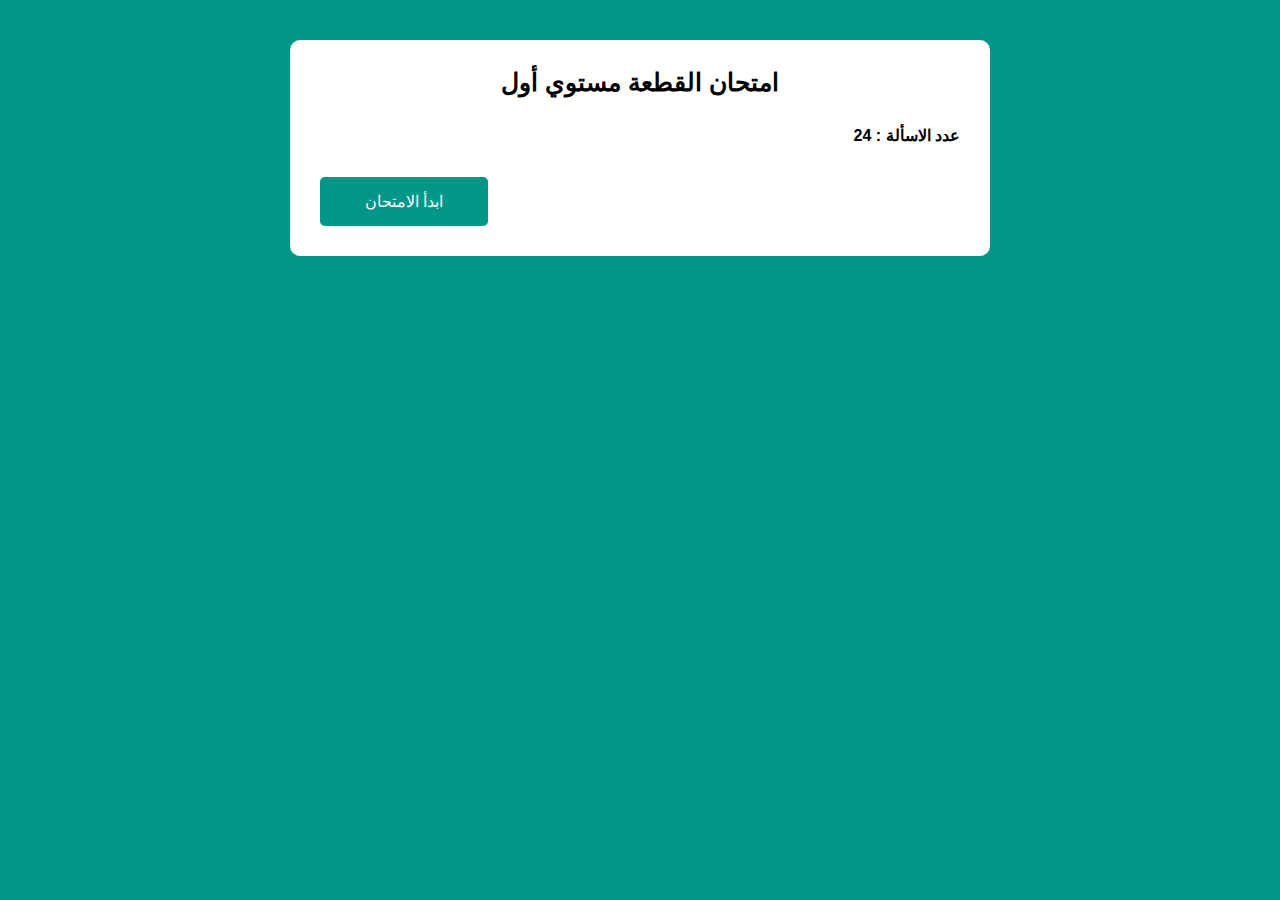
<file: quiz3.html>
<!DOCTYPE html>
<html >
  <head>
    <meta name="viewport" content="width=device-width, initial-scale=1.0" />
    <title>Quiz App</title>
    <link rel="stylesheet" href="quiz3.css" />
  </head>
  <body>
    <div class="home-box custom-box ">
      <h3>امتحان القطعة مستوي أول</h3>
      <p><span class="total-question"></span>&nbsp;:&nbsp;عدد الاسألة</p>
      <button type="button" class="btn" onclick="startQuzi()">ابدأ الامتحان</button>
    </div>

    <div class="quiz-box custom-box hide">
      <div class="question-number">
      </div>

      <div class="question-text">
      </div>

      <div class="option-container">
      
      </div>

      <div class="next-question-btn">
        <button type="button" class="btn" onclick="next()">التالي</button>
      </div>
      <div class="answers-indicator">
     
      </div>
    </div>
    <div class="result-box custom-box hide">
      <h1>النتيجة النهائية
      </h1>
      <table>
        <tr>
            <td><span class="total-question"></span></td>
          <td>عدد الأسألة</td>
          
        </tr>
        <tr>
            <td><span class="total-attempt"></span></td>
            <td>عدد الأسألة التي تم الاجابة عليها</td>
    
        </tr>
         <tr>
            <td><span class="total-correct"></span></td>
            <td>عدد الأجابة الصحيحة</td>
        </tr>
        <tr>
            <td><span class="total-wrong"></span></td>
            <td>عدد الأجابة الخطأ</td>
        </tr>
        <tr>
            <td><span class="percentage"><span></td>
                <td>النسبة المئوية</td>
        </tr>
        <tr>
            <td><span class="total-score"></span></td>
            <td>عدد أجاباتك النهائية</td>
        </tr>
      </table>
      <button type="button" class="btn" onclick="tryAgainQuiz()">جرب مره اخري</button>
      <button type="button" class="btn" ><a href="home.html">الرجوع الي الرئسية</a></button>

    </div>
  </body>
  <script src="quiz3.js"></script>
  <script src="app.js"></script>
</html>
</file>
<file: quiz3.css>
body{
    margin: 0;
    font-size: 16px;
    background: #009688;
    font-family: 'Poppins', sans-serif;
    font-weight: 400;
}

*{
    box-sizing: border-box;
    margin: 0;
    padding: 0;
    outline: none;
}
.custom-box{
 max-width: 700px;
 background: white;
 margin: 40px auto;
 padding: 30px;
 border-radius: 10px;
 animation: fadeInRidht 1s ease;
}
@keyframes fadeInRidht{
    0%{
        transform: translateX(40px);
        opacity: 0;
    }
    100%{
        transform: translateX(0px);
        opacity: 1;
    }
}
.custom-box::before,
.custom-box::after{
    content: '';
    clear: both;
    display: table;
}
.custom-box.hide{
    display: none;
}
.home-box h3{
 font-size: 25px;
 color: #000000;
font-weight: bold;
margin-bottom: 30px;
line-height: 25px;
text-align: center;
}

.home-box p{
    font-size: 16px;
    margin-bottom: 10px;
    line-height: 22px;
    color: #000;
    font-weight: bold;
    text-align: right;
    
}
.home-box p span{
    font-weight: bold;
}
.home-box .btn{
    margin-top: 20px;
}
.btn{
    padding: 15px 45px;
    background: #009688;
    color: white;
    border: none;
    border-radius: 5px;
    font-family: 'Poppins', sans-serif;
    font-size: 16px;
    cursor: pointer;
    display: inline-block;
    text-decoration: none;
}

.btn a{
    text-decoration: none;
    color: white;
}

.quiz-box .question-number,
.quiz-box .question-text,
.quiz-box .option-container,
.quiz-box .next-question-btn,
.quiz-box .answers-indicator{
width: 100%;
float: left;
}
.quiz-box .question-number{
    font-size: 18px;
    color: #009688;
    font-weight: 600;
    border-bottom: 1px solid #cccccc;
    padding-bottom:10px ;
    line-height: 25px;
    text-align: end;
}
.quiz-box .question-text{
    font-size: 22px;
    color: #000000;
    line-height: 28px;
    font-weight: 400;
    padding: 20px 0;
    margin: 0;
    text-align: right;
}
.quiz-box .option-container .option{
    background: #cccccc;
    padding:13px 15px;
    font-size: 16px;
    line-height: 22px;
    color: #000000;
    border-radius: 5px;
    margin-bottom: 10px;
    cursor: pointer;
    text-transform: capitalize;
    opacity: 0;
    animation: fadeIn 0.5s ease forwards;
    position: relative;
    overflow: hidden;
    text-align: right;
}
.quiz-box .option-container .option.already-answered{
    pointer-events: none;
}
@keyframes fadeIn{
    0%{
        opacity: 0;
    }
    100%{
        opacity: 1;
    }
}
.quiz-box .btn{
    margin: 15px 0;
}
.quiz-box .option-container .option.correct::before{
content: '';
position: absolute;
left: 0;
top: 0;
height: 100%;
width: 100%;
background: green;
z-index: -1;
animation: slideInleft 0.5s ease forwards;
}
@keyframes slideInleft{
    0%{
        transform: translateX(-100%);
    }
    100%{
        transform: translateX(0%);

    }
}
.quiz-box .option-container .option.wrong::before{
    content: '';
    position: absolute;
    left: 0;
    top: 0;
    height: 100%;
    width: 100%;
    background: red;
    z-index: -1;
    animation: slideInleft 0.5s ease forwards;
    }
.quiz-box .option-container .option.wrong
{
    color: white;
}
.quiz-box .option-container .option.correct{
    color: white;
}
.quiz-box .answers-indicator{
    border-top: 1px solid #cccccc;
}
.quiz-box .answers-indicator div{
    height: 40px;
    width: 40px;
    display: inline-block;
    background: #cccccc;
    border-radius: 50%;
    margin-right: 3px;
    margin-top: 10px;
}
.quiz-box .answers-indicator div.correct{
    background: green;
    background-image: url(image/correct.png);
    background-size: 50%;
    background-repeat: no-repeat;
    background-position: center;
}
.quiz-box .answers-indicator div.wrong{
    background: red;
    background-image:url(image/wrong.png) ;
    background-size: 50%;
    background-repeat: no-repeat;
    background-position: center;
}
.result-box{
    text-align: center;
}
.result-box.hide{
    display: none;
}
.result-box h1{
    font-size: 36px;
    line-height: 42px;
    color: #009688;
}
.result-box table{
    width: 100%;
    border-collapse: collapse;
    margin: 30px 0;
}
.result-box table td{
    border: 1px solid #cccccc;
    padding: 8px 15px;
    font-weight: bold;
    color: #000000;
    width: 50%;
    text-align: right;
    font-size: 18px;
}
.result-box .btn{
    margin-right: 20px;
}

@media(max-width: 767px){
    .result-box .btn{
        margin-bottom: 15px;
    }
}


.title{
    text-align: center;
}

.content{
    margin-top: 30px;
}

.project-card {
    border: 1px solid #000000;
    height: 100%;
    background: black;
    border-radius: 10px;
    margin: 20px;
}


.project-info {
    padding: 16px;
}

.project-info p{
    font-size: 17px;
    color: rgb(255, 255, 255);
    font-weight: bold;
 text-align: right;
}
</file>
